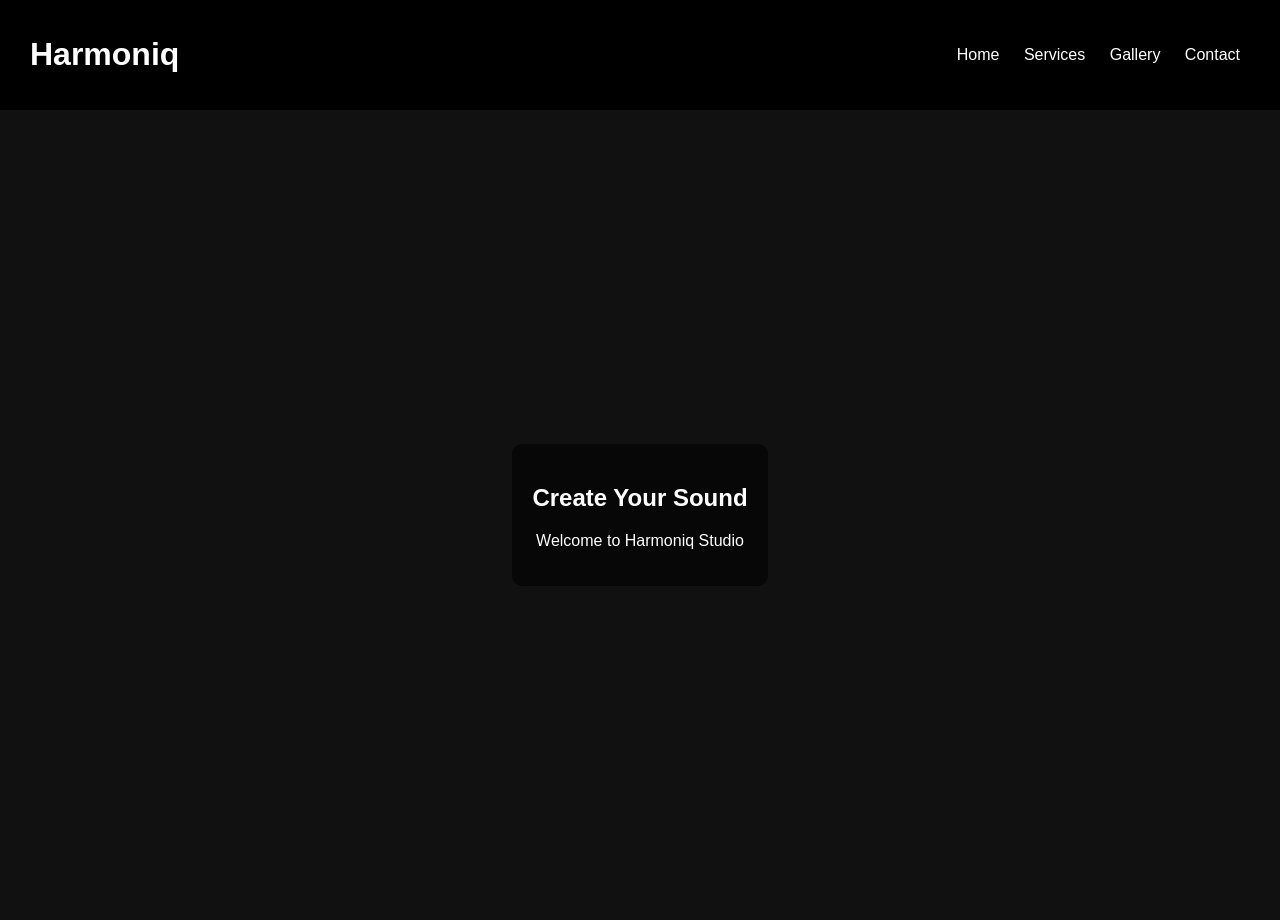
<file: index.html>
<!DOCTYPE html>
<html lang="en">
<head>
    <meta charset="UTF-8">
    <meta name="viewport" content="width=device-width, initial-scale=1.0">
    <title>Harmoniq Studio</title>
    <link rel="stylesheet" href="harmoniq.css">
</head>
<body>
  <header class="header">
  <h1>Harmoniq</h1>
  <nav>
    <a href="index.html">Home</a>
    <a href="services.html">Services</a>
    <a href="gallery.html">Gallery</a>
    <a href="contact.html">Contact</a>
  </nav>
</header>
<section class="hero">
  <div class="hero-content">
    <h2>Create Your Sound</h2>
    <p>Welcome to Harmoniq Studio</p>
  </div>
</section>
</body>
</html>
</file>
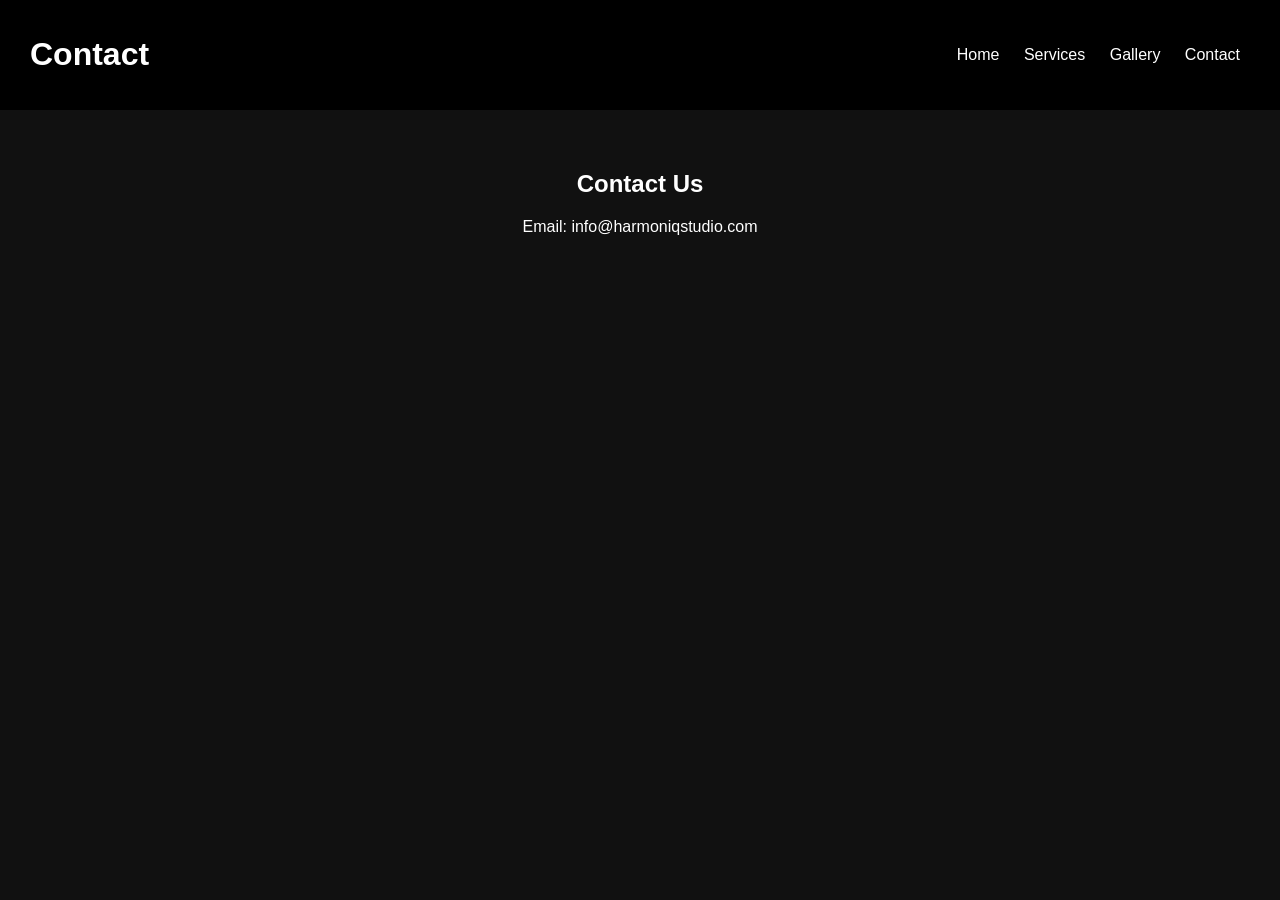
<file: contact.html>
<html lang="en">
<head>
    <meta charset="UTF-8">
    <meta name="viewport" content="width=device-width, initial-scale=1.0">
    <title>Harmoniq Studio</title>
    <link rel="stylesheet" href="harmoniq.css">
</head>
<body>
    <header class="header">
  <h1>Contact</h1>
  <nav>
    <a href="index.html">Home</a>
    <a href="services.html">Services</a>
    <a href="gallery.html">Gallery</a>
    <a href="contact.html">Contact</a>
  </nav>
</header>
<section class="section">
  <h2>Contact Us</h2>
  <p>Email: info@harmoniqstudio.com</p>
</section>
</body>
</html>
</file>
<file: harmoniq.css>
body {
  margin: 0;
  font-family: Arial, sans-serif;
  background: #111;
  color: white;
}

/* ===== HEADER ===== */
.header {
  display: flex;
  justify-content: space-between;
  align-items: center;
  padding: 15px 30px;
  background: black;
}

nav a {
  color: white;
  text-decoration: none;
  margin: 0 10px;
}

nav a:hover {
  color: #00bfff;
}

/* ===== HERO SECTION ===== */
.hero {
  height: 90vh;
  background: url('https://images.unsplash.com/photo-1511671782779-c97d3d27a1d4');
  background-size: cover;
  background-position: center;
  display: flex;
  justify-content: center;
  align-items: center;
}

.hero-content {
  background: rgba(0,0,0,0.6);
  padding: 20px;
  border-radius: 10px;
  text-align: center;
}

/* ===== GENERAL SECTION ===== */
.section {
  padding: 40px;
  text-align: center;
}

/* ===== SERVICES PAGE ===== */
.services-grid {
  display: grid;
  grid-template-columns: repeat(auto-fit, minmax(250px, 1fr));
  gap: 20px;
  margin-top: 30px;
}

.service-card {
  background: #222;
  padding: 15px;
  border-radius: 10px;
  transition: transform 0.3s;
}

.service-card:hover {
  transform: scale(1.03);
}

/* Keeps service cards styles ONLY inside services page */
.services-grid .service-card {
  background: #222;
  padding: 15px;
  border-radius: 10px;
}

.services-grid .service-card img {
  width: 100%;
  height: 200px;
  object-fit: cover;
  border-radius: 10px;
}

.service-card img {
  width: 100%;
  height: 200px;
  object-fit: cover;
  border-radius: 10px;
}

/* ===== GALLERY PAGE ===== */
.gallery-grid {
  display: grid;
  grid-template-columns: repeat(auto-fit, minmax(250px, 1fr));
  gap: 20px;
  margin-top: 30px;
}

/* Gallery styles only affect gallery page */
.gallery-card {
  background: #222;
  padding: 15px;
  border-radius: 10px;
}

.gallery-card img {
  width: 100%;
  height: 200px;
  object-fit: cover;
  border-radius: 10px;
}

.gallery-card p {
  margin-top: 10px;
}

/* ===== FOOTER ===== */
.footer {
  text-align: center;
  padding: 15px;
  background: black;
}
</file>
